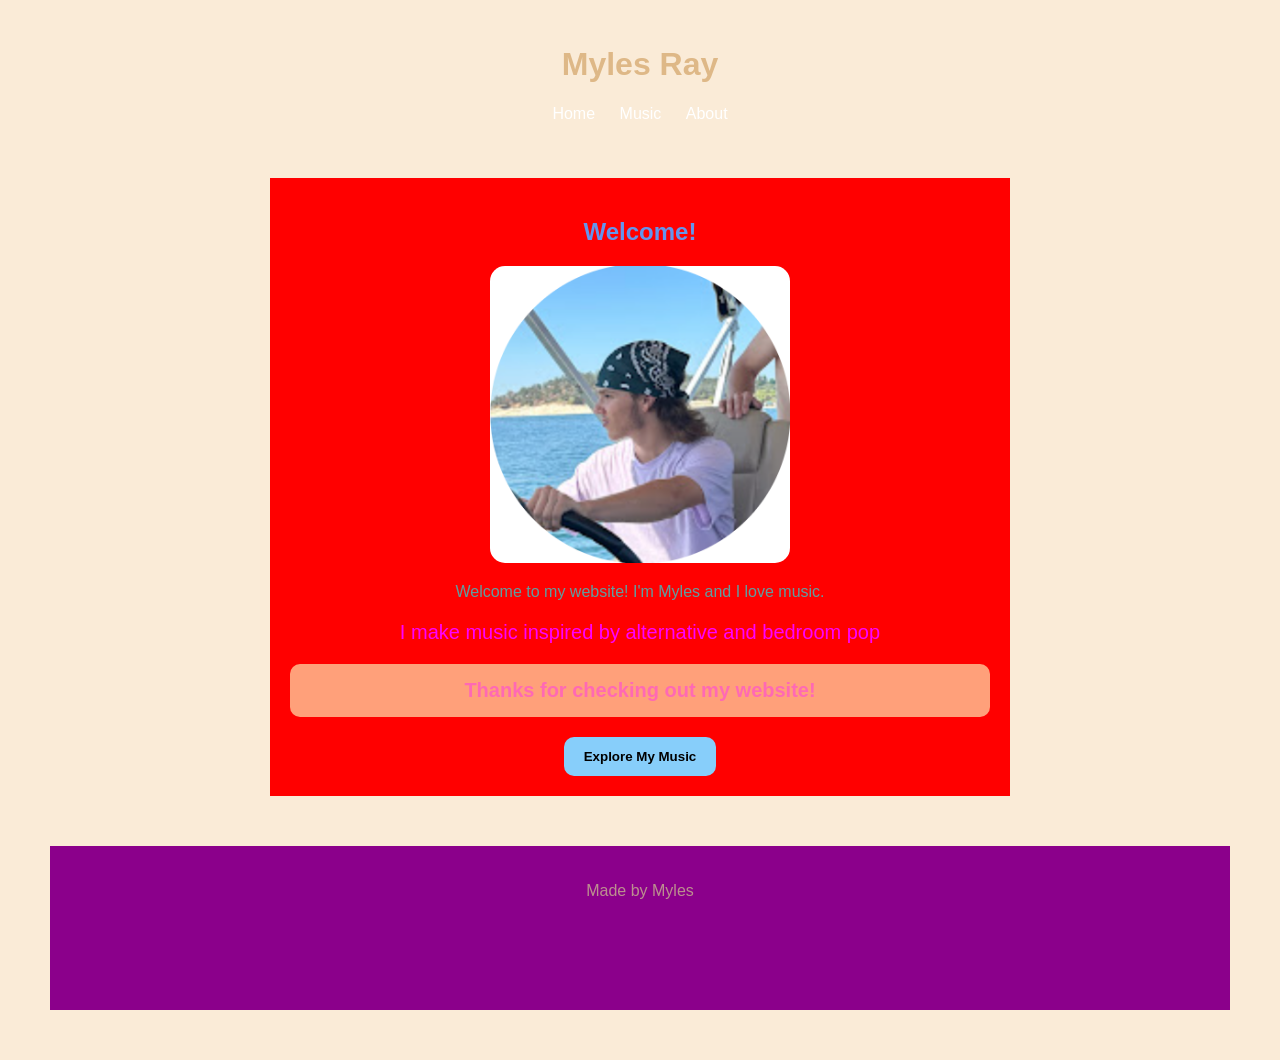
<file: index.html>
<!DOCTYPE html>
<html>
<head>
    <title>Myles Ray | Home</title>
    <link rel="icon" href="favicon.png">
    <link rel="stylesheet" href="style.css">
</head>

<body>

    <header>
        <h1>Myles Ray</h1>

        <nav>
            <a href="index.html">Home</a>
            <a href="music.html">Music</a>
            <a href="about.html">About</a>
        <nav>
    <header>

    <main>
        <h2>Welcome!</h2>

        <img src="music.png" alt="Music">
        
        <p class="intro">
            Welcome to my website! I'm Myles and I love music.
        </p>
        
        <p class="highlight">
            I make music inspired by alternative and bedroom pop
        </p>

        <p class="special">
            <strong>Thanks for checking out my website!</strong>
        </p>

        <button
    onclick="location.href='music.html'">
    Explore My Music
    </button>
    </main>

    <footer>
        <p>Made by Myles</p>
    <footer>

</body>
</html>
</file>
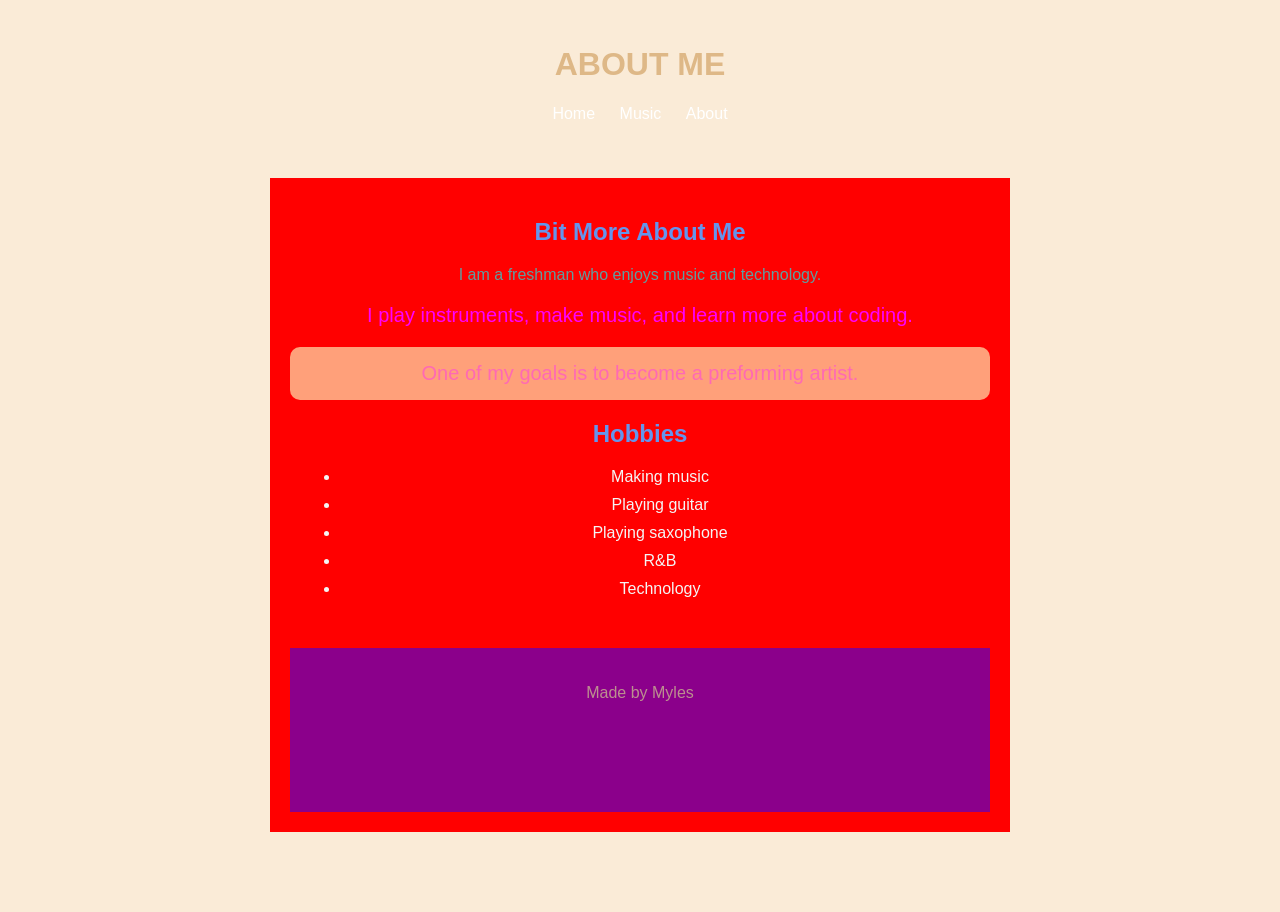
<file: about.html>
<!DOCTYPE html>
<html>
<head>
    <title>Myles Ray | About</title>
    <link rel="icon" href="favicon.png">
    <link rel="stylesheet" href="style.css">
</head>

<body>

    <header>
        <h1>ABOUT ME</h1>

        <nav>
            <a href="index.html">Home</a>
            <a href="music.html">Music</a>
            <a href="about.html">About</a>
        <nav>
    <header>

    <main>
        <h2>Bit More About Me</h2>
        
        <p class="intro">
            I am a freshman who enjoys music and technology.
        </p>
        
        <p class="highlight">
            I play instruments, make music, and learn more about coding.
        </p>

        <p class="special">
            One of my goals is to become a preforming artist.
        </p>
        
        <h2>Hobbies</h2>

        <ul>
            <li>Making music</li>
            <li>Playing guitar</li>
            <li>Playing saxophone</li>
            <li>R&B</li>
            <li>Technology</li>
        </ul
    </main>

    <footer>
        <p>Made by Myles</p>
    <footer>

</body>
</html>
</file>
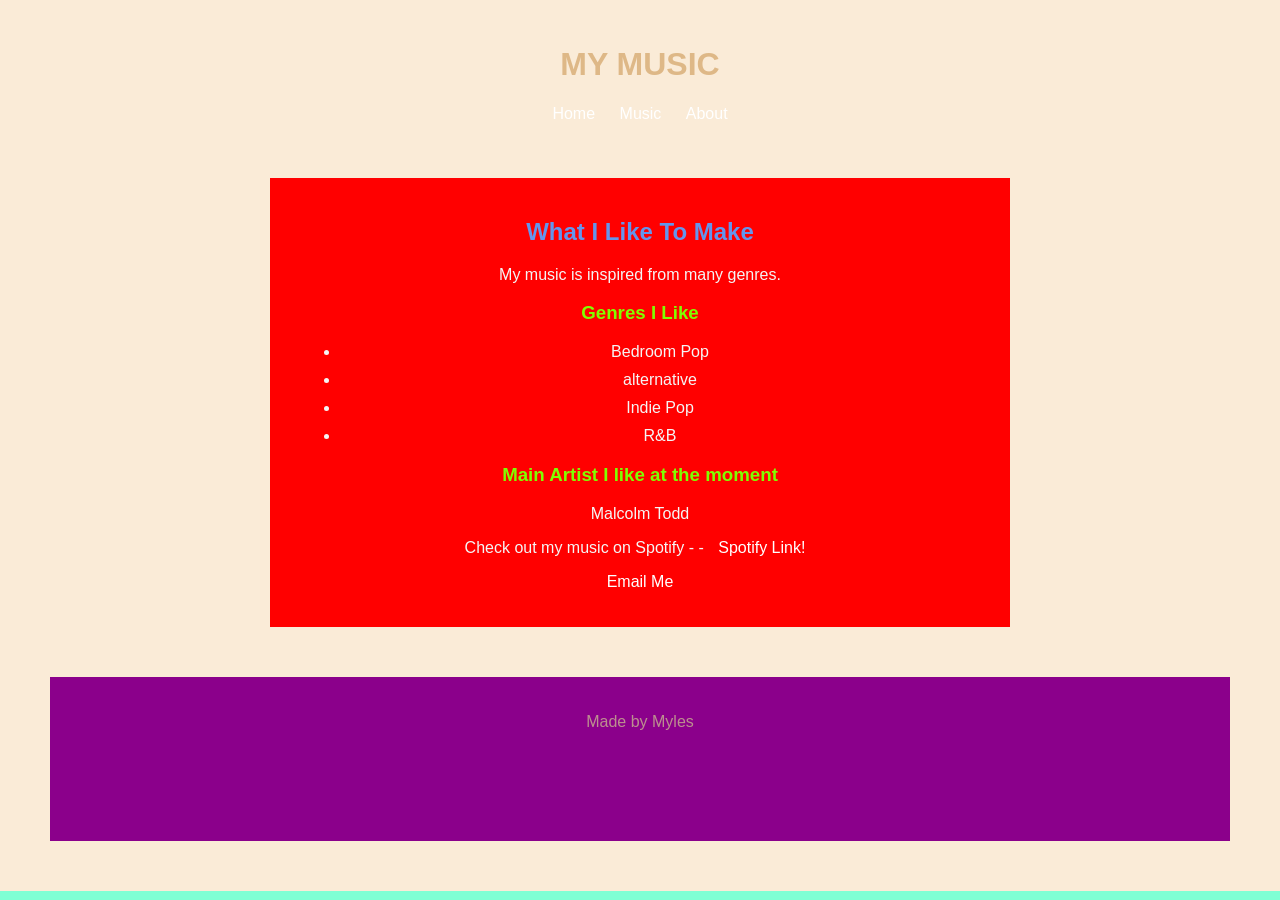
<file: music.html>
<!DOCTYPE html>
<html>
<head>
    <title>Myles Ray | Music</title>
    <link rel="icon" href="favicon.png">
    <link rel="stylesheet" href="style.css">
</head>

<body>

    <header>
        <h1>MY MUSIC</h1>

        <nav>
            <a href="index.html">Home</a>
            <a href="music.html">Music</a>
            <a href="about.html">About</a>
        <nav>
    <header>

    <main>
        <h2>What I Like To Make</h2>

        <p>
            My music is inspired from many genres.
        </p>

        <h3>Genres I Like</h3>

        <ul>
            <li>Bedroom Pop</li>
            <li>alternative</li>
            <li>Indie Pop</li>
            <li>R&B</li>
        </ul>

        <h3>Main Artist I like at the moment</h3>

        <p>
            Malcolm Todd
        </p>
        
        <p>
            Check out my music on Spotify - -
            <a href="https://open.spotify.com/artist/2ms0qvmT2WEP5VcZ8tpR1A">Spotify Link!</a>
        </p>

        <p>
        <a href="myles.holderby@gmail.com">Email Me</a>
        </p>
    </main>

    <footer>
        <p>Made by Myles</p>
    <footer>

</body>
</html>
</file>
<file: style.css>
body {
    background-color:aquamarine;
    color:whitesmoke;
    font-family: Arial, sans-serif;
    text-align: center;
    margin: 0;
}

header {
    background-color:antiquewhite;
    padding: 25px;
}

h1 {
    color:burlywood
}

h2 {
    color:cornflowerblue;
}

h3 {
    color:chartreuse;
}

nav a {
    color: white;
    margin: 10px;
    text-decoration: none;
}

navn a:hover {
    color:gold;
}

main {
    max-width: 700px;
    margin: 30px auto;
    padding: 20px;
    background-color: rgb(255, 0, 0);
}

img {
    width: 300px;
    max-width: 100%;
    border-radius: 15px;
}

.intro {
    color:cadetblue;
}

.highlight {
    color:magenta;
    font-size: 20px;
}

.special {
    color:hotpink;
    font-size: 20px;
}

.special {
    background-color: lightsalmon;
    padding: 15px;
    border-radius: 10px;
}

li {
    margin: 10px;
}

button {
    background-color: lightskyblue;
    border: none;
    padding: 12px 20px;
    border-radius: 10px;
    font-weight: bold;
    cursor: pointer;
}

button:hover {
    background-color: mediumaquamarine;
}

.external-link {
    color:crimson;
}

footer {
    margin-top: 50px;
    padding: 20px;
    background-color: darkmagenta;
    color:rosybrown;
}
</file>
